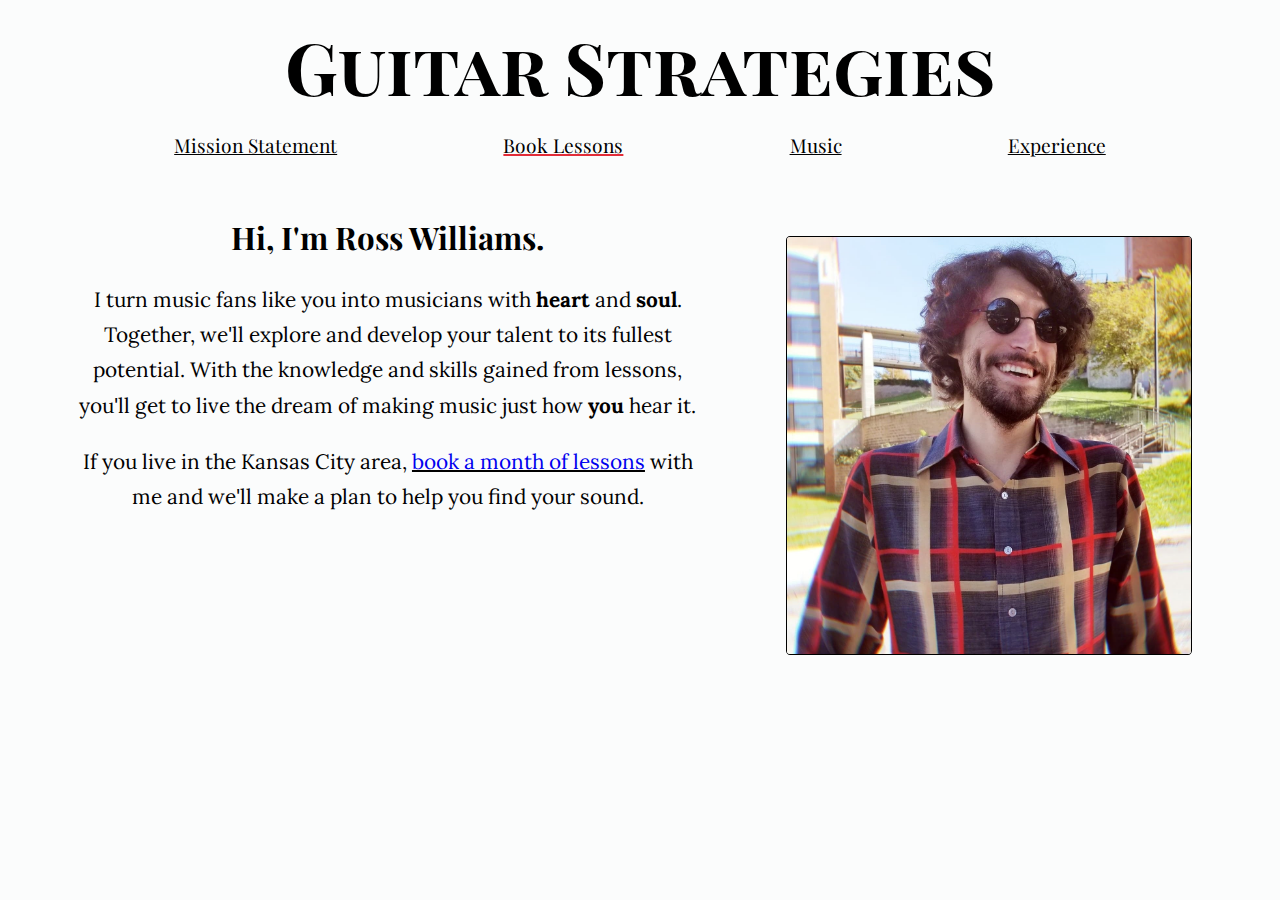
<file: index.html>
<!DOCTYPE html>
<html lang="en">
  <head>
    <meta charset="utf-8" />
    <meta name="viewport" content="width=device-width, initial-scale=1.0" />
    <meta http-equiv="X-UA-Compatible" content="ie=edge" />
    <link rel="stylesheet" href="style.css" />
    <title>Guitar Strategies: Guitar Lessons Online and In Person</title>
    <link rel="preconnect" href="https://fonts.googleapis.com" />
    <link rel="preconnect" href="https://fonts.gstatic.com" crossorigin />
    <link
      href="https://fonts.googleapis.com/css2?family=Lora:ital,wght@0,400;0,700;1,400&family=Manrope:wght@400;700&family=Merriweather:ital,wght@0,400;0,700;1,400&family=Oswald:wght@400;500&family=Playfair+Display+SC:wght@400;700&family=Playfair+Display:ital,wght@0,400;0,700;1,400&display=swap"
      rel="stylesheet"
    />
  </head>

  <body class="index-body">
    <h1><a href="index.html">Guitar Strategies</a></h1>
    <header>
      <nav>
        <li><a href="mission-statement.html">Mission Statement</a></li>
        <li>
          <a class="book-lessons-nav" href="book-lessons.html">Book Lessons</a>
        </li>
        <li><a href="music.html">Music</a></li>
        <li><a href="experience.html">Experience</a></li>
      </nav>
    </header>
    <section class="index-content-wrap">
      <img
        class="index-img"
        src="./img/Cropped-Ross-black-sunglasses copy.jpeg"
        alt="Ross smiling outdoors"
      />
      <div class="index-text">
        <h2>Hi, I'm Ross Williams.</h2>
        <p>
          I turn music fans like you into musicians with
          <strong>heart</strong> and <strong>soul</strong>. Together, we'll
          explore and develop your talent to its fullest potential. With the
          knowledge and skills gained from lessons, you'll get to live the dream
          of making music just how <strong>you</strong> hear it.
        </p>
        <p>
          If you live in the Kansas City area,
          <a class="index-book-lessons" href="book-lessons.html"
            >book a month of lessons</a
          >
          with me and we'll make a plan to help you find your sound.
        </p>
      </div>
    </section>
  </body>
</html>
</file>
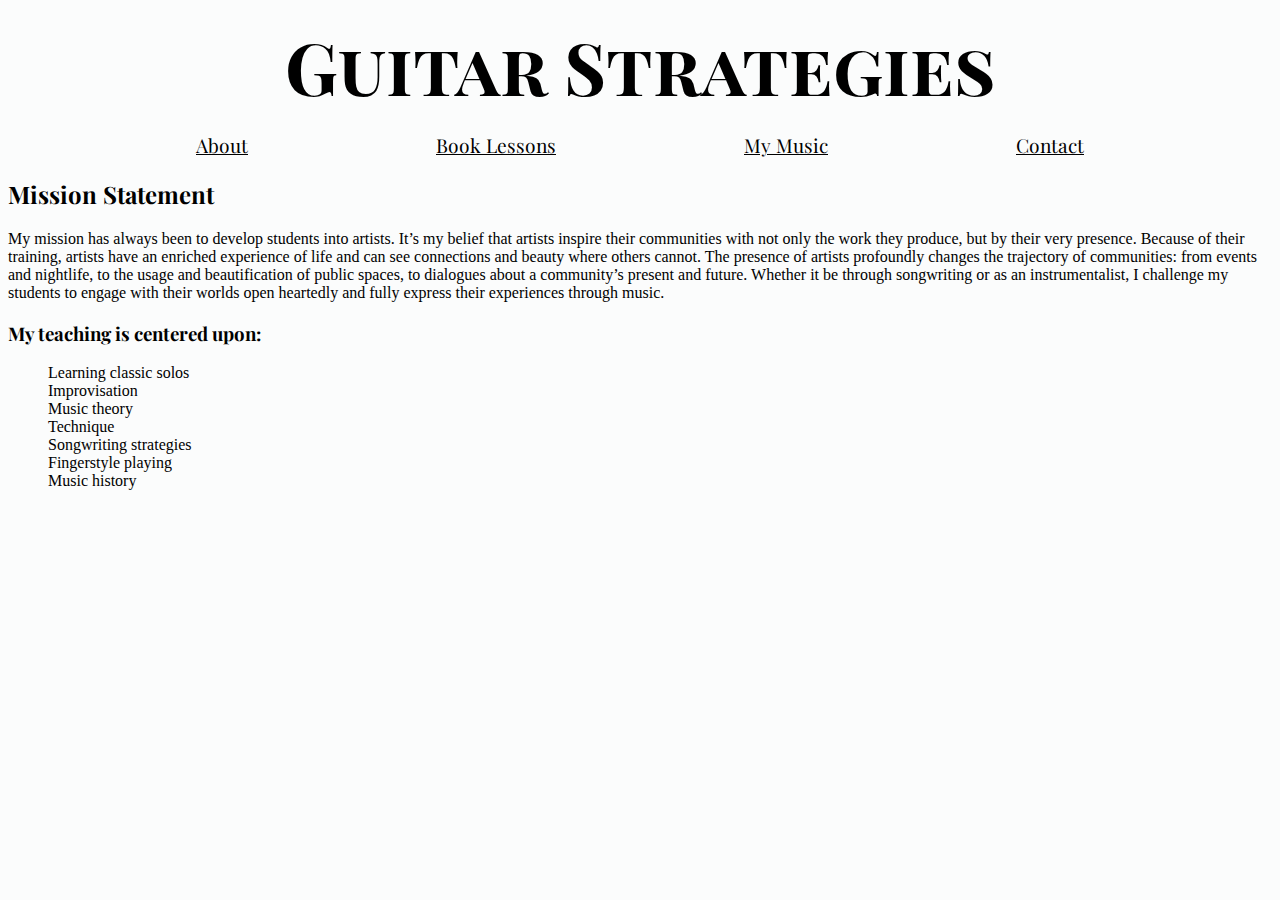
<file: about.html>
<!DOCTYPE html>
<html lang="en">

<head>
    <meta charset="utf-8">
    <meta name="viewport" content="width=device-width, initial-scale=1.0">
    <meta http-equiv="X-UA-Compatible" content="ie=edge">
    <link rel="stylesheet" href="style.css">
    <title>Guitar Strategies: Guitar Lessons Online and In Person</title>
    <link rel="preconnect" href="https://fonts.googleapis.com">
    <link rel="preconnect" href="https://fonts.gstatic.com" crossorigin>
    <link
        href="https://fonts.googleapis.com/css2?family=Lora:ital,wght@0,400;0,700;1,400&family=Manrope:wght@400;700&family=Merriweather:ital,wght@0,400;0,700;1,400&family=Oswald:wght@400;500&family=Playfair+Display+SC:wght@400;700&family=Playfair+Display:ital,wght@0,400;0,700;1,400&display=swap"
        rel="stylesheet">
</head>

<body>
    <h1><a href="index.html">Guitar Strategies</a></h1>
    <header>
        <nav>
            <li><a href="about.html">About</a></li>
            <li><a class="book-lessons" href="#">Book Lessons</a> </li>
            <li><a href="#">My Music</a> </li>
            <li><a href="#">Contact</a> </li>
        </nav>
    </header>
    <section class="about">
        <h2>Mission Statement</h2>
        <p>
            My mission has always been to develop students into artists. It’s my belief that artists inspire their
            communities with
            not only the work they produce, but by their very presence. Because of their training, artists have an
            enriched
            experience of life and can see connections and beauty where others cannot. The presence of artists
            profoundly changes
            the trajectory of communities: from events and nightlife, to the usage and beautification of public spaces,
            to
            dialogues
            about a community’s present and future. Whether it be through songwriting or as an instrumentalist, I
            challenge my
            students to engage with their worlds open heartedly and fully express their experiences through music.
        </p>
        <h3>My teaching is centered upon:</h3>
        <ul>
            <li>Learning classic solos</li>
            <li>Improvisation</li>
            <li>Music theory</li>
            <li>Technique</li>
            <li>Songwriting strategies</li>
            <li>Fingerstyle playing</li>
            <li>Music history</li>
        </ul>
    </section>
</body>

</html>
</file>
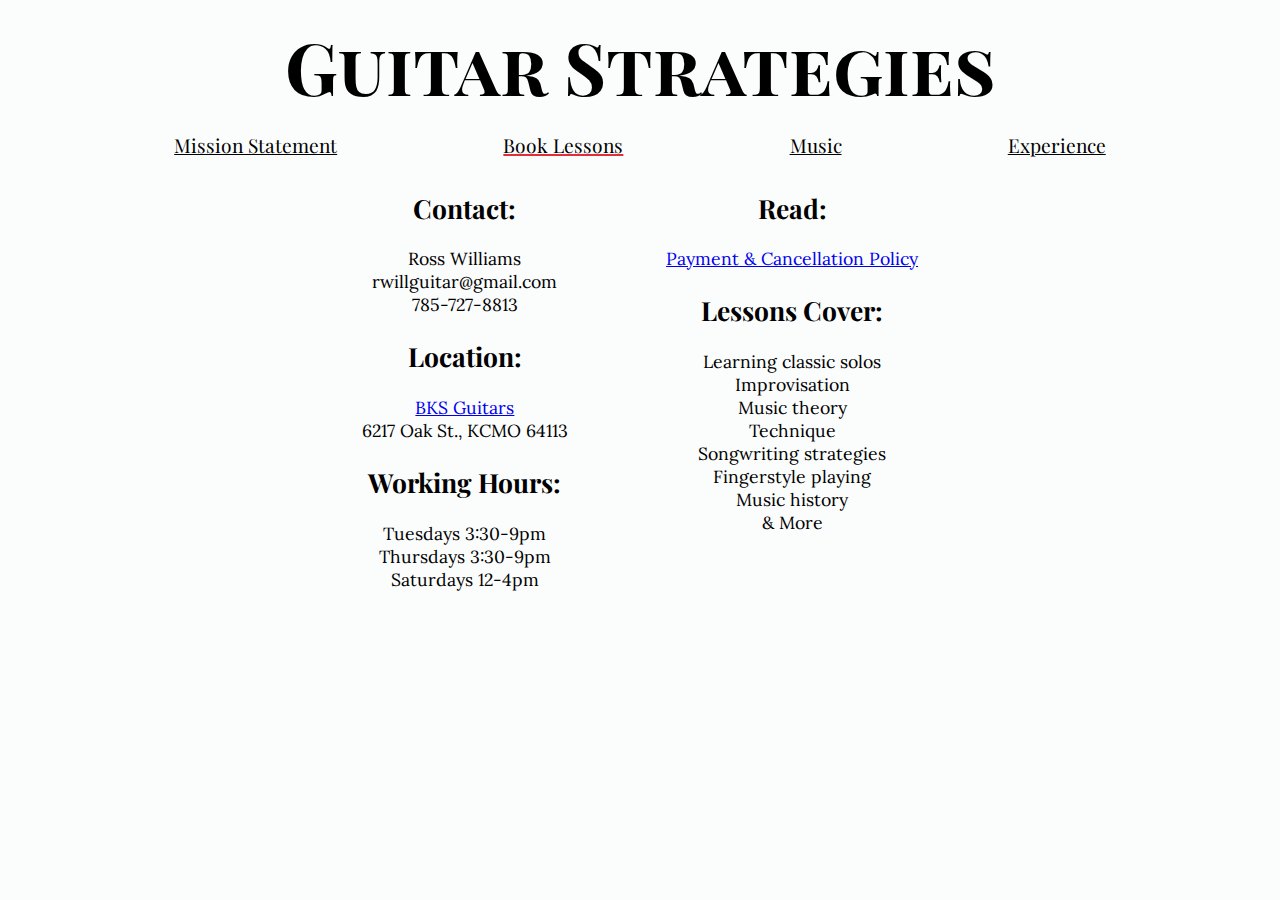
<file: book-lessons.html>
<!DOCTYPE html>
<html lang="en">
  <head>
    <meta charset="utf-8" />
    <meta name="viewport" content="width=device-width, initial-scale=1.0" />
    <meta http-equiv="X-UA-Compatible" content="ie=edge" />
    <link rel="stylesheet" href="style.css" />
    <title>Guitar Strategies: Guitar Lessons Online and In Person</title>
    <link rel="preconnect" href="https://fonts.googleapis.com" />
    <link rel="preconnect" href="https://fonts.gstatic.com" crossorigin />
    <link
      href="https://fonts.googleapis.com/css2?family=Lora:ital,wght@0,400;0,700;1,400&family=Manrope:wght@400;700&family=Merriweather:ital,wght@0,400;0,700;1,400&family=Oswald:wght@400;500&family=Playfair+Display+SC:wght@400;700&family=Playfair+Display:ital,wght@0,400;0,700;1,400&display=swap"
      rel="stylesheet"
    />
  </head>

  <body>
    <h1><a href="index.html">Guitar Strategies</a></h1>
    <header>
      <nav>
        <li><a href="mission-statement.html">Mission Statement</a></li>
        <li>
          <a class="book-lessons-nav" href="book-lessons.html">Book Lessons</a>
        </li>
        <li><a href="music.html">Music</a></li>
        <li><a href="experience.html">Experience</a></li>
      </nav>
    </header>
    <section class="book-lessons-1">
      <h2>Contact:</h2>
      <li>Ross Williams</li>
      <li>rwillguitar@gmail.com</li>
      <li>785-727-8813</li>
      <h2>Location:</h2>
      <li>
        <a href="http://www.brooksideguitars.com/" target="_blank"
          >BKS Guitars</a
        >
      </li>
      <li>6217 Oak St., KCMO 64113​</li>

      <h2>Working Hours:</h2>
      <li>Tuesdays 3:30-9pm</li>
      <li>Thursdays 3:30-9pm</li>
      <li>Saturdays 12-4pm</li>
    </section>
    <section class="book-lessons-2">
      <h2>Read:</h2>
      <li>
        <a
          class="policy"
          href="https://docs.google.com/document/d/e/2PACX-1vR3OGJUnJmhKElcpsIW4rwm8p1UYawxTyuAikcgIUG1dRIX_gm4BMd1mzZ-7mQh2Re1v8dkjiGQU-MZ/pub"
          target="_blank"
          >Payment & Cancellation Policy</a
        >
      </li>
      <h2>Lessons Cover:</h2>
      <li>Learning classic solos</li>
      <li>Improvisation</li>
      <li>Music theory</li>
      <li>Technique</li>
      <li>Songwriting strategies</li>
      <li>Fingerstyle playing</li>
      <li>Music history</li>
      <li>& More</li>
    </section>
    <br />
  </body>
</html>
</file>
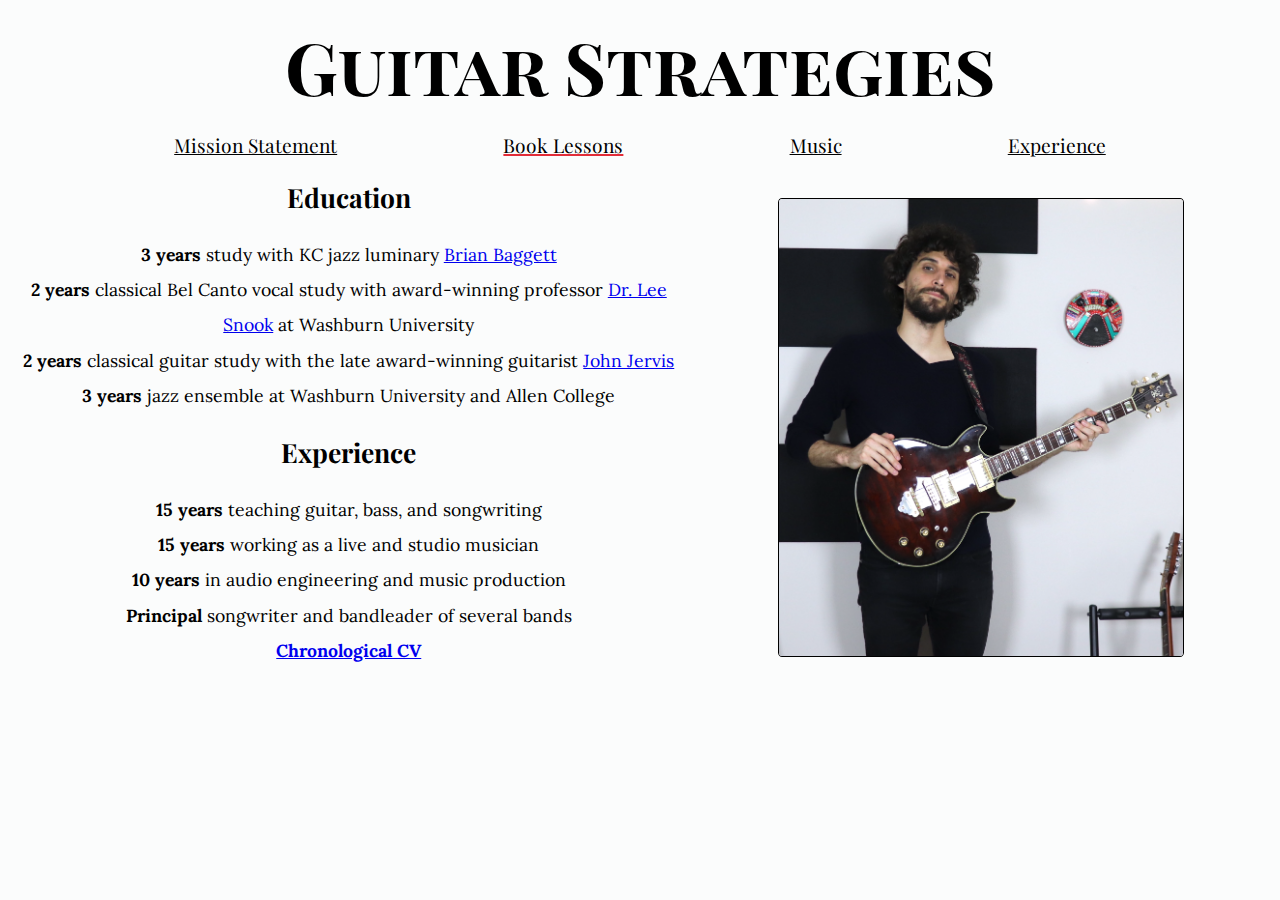
<file: experience.html>
<!DOCTYPE html>
<html lang="en">
  <head>
    <meta charset="utf-8" />
    <meta name="viewport" content="width=device-width, initial-scale=1.0" />
    <meta http-equiv="X-UA-Compatible" content="ie=edge" />
    <link rel="stylesheet" href="style.css" />
    <title>Guitar Strategies: Guitar Lessons Online and In Person</title>
    <link rel="preconnect" href="https://fonts.googleapis.com" />
    <link rel="preconnect" href="https://fonts.gstatic.com" crossorigin />
    <link
      href="https://fonts.googleapis.com/css2?family=Lora:ital,wght@0,400;0,700;1,400&family=Manrope:wght@400;700&family=Merriweather:ital,wght@0,400;0,700;1,400&family=Oswald:wght@400;500&family=Playfair+Display+SC:wght@400;700&family=Playfair+Display:ital,wght@0,400;0,700;1,400&display=swap"
      rel="stylesheet"
    />
  </head>

  <body>
    <h1><a href="index.html">Guitar Strategies</a></h1>
    <header>
      <nav>
        <li><a href="mission-statement.html">Mission Statement</a></li>
        <li>
          <a class="book-lessons-nav" href="book-lessons.html">Book Lessons</a>
        </li>
        <li><a href="music.html">Music</a></li>
        <li><a href="experience.html">Experience</a></li>
      </nav>
    </header>
    <div class="exp-content-wrap">
      <img
        src="./img/Ross Studio Website.png"
        alt="Ross in his home studio"
        class="exp-img"
      />
      <section class="education">
        <h2>Education</h2>
        <li>
          <strong>3 years</strong> study with KC jazz luminary
          <a href="http://brianbaggett.net/home.html" target="_blank"
            >Brian Baggett</a
          >
        </li>
        <li>
          <strong>2 years</strong> classical Bel Canto vocal study with
          award-winning professor
          <a href="https://wualumni.org/Snook" target="_blank">Dr. Lee Snook</a>
          at Washburn University
        </li>
        <li>
          <strong>2 years</strong> classical guitar study with the late
          award-winning guitarist
          <a
            href="https://www2.ljworld.com/news/2013/oct/26/2013-phoenix-awards-classical-guitarist-finds-life/"
            target="_blank"
            >John Jervis</a
          >
        </li>
        <li>
          <strong>3 years</strong> jazz ensemble at Washburn University and
          Allen College
        </li>
      </section>
      <section class="experience">
        <h2>Experience</h2>
        <li>
          <strong>15 years</strong> teaching guitar, bass, and songwriting
        </li>
        <li><strong>15 years</strong> working as a live and studio musician</li>
        <li>
          <strong>10 years</strong> in audio engineering and music production
        </li>
        <li>
          <strong>Principal</strong> songwriter and bandleader of several bands
        </li>
        <li>
          <strong
            ><a
              href="https://docs.google.com/document/d/e/2PACX-1vRQTepg1UreoVfknfCip72AmZP9V_aXuHMn3KNXabvHIpnA6SZtzB7spXnSovLjyaHAvc53KHk63eRl/pub"
              target="_blank"
              >Chronological CV</a
            ></strong
          >
        </li>
      </section>
    </div>
  </body>
</html>
</file>
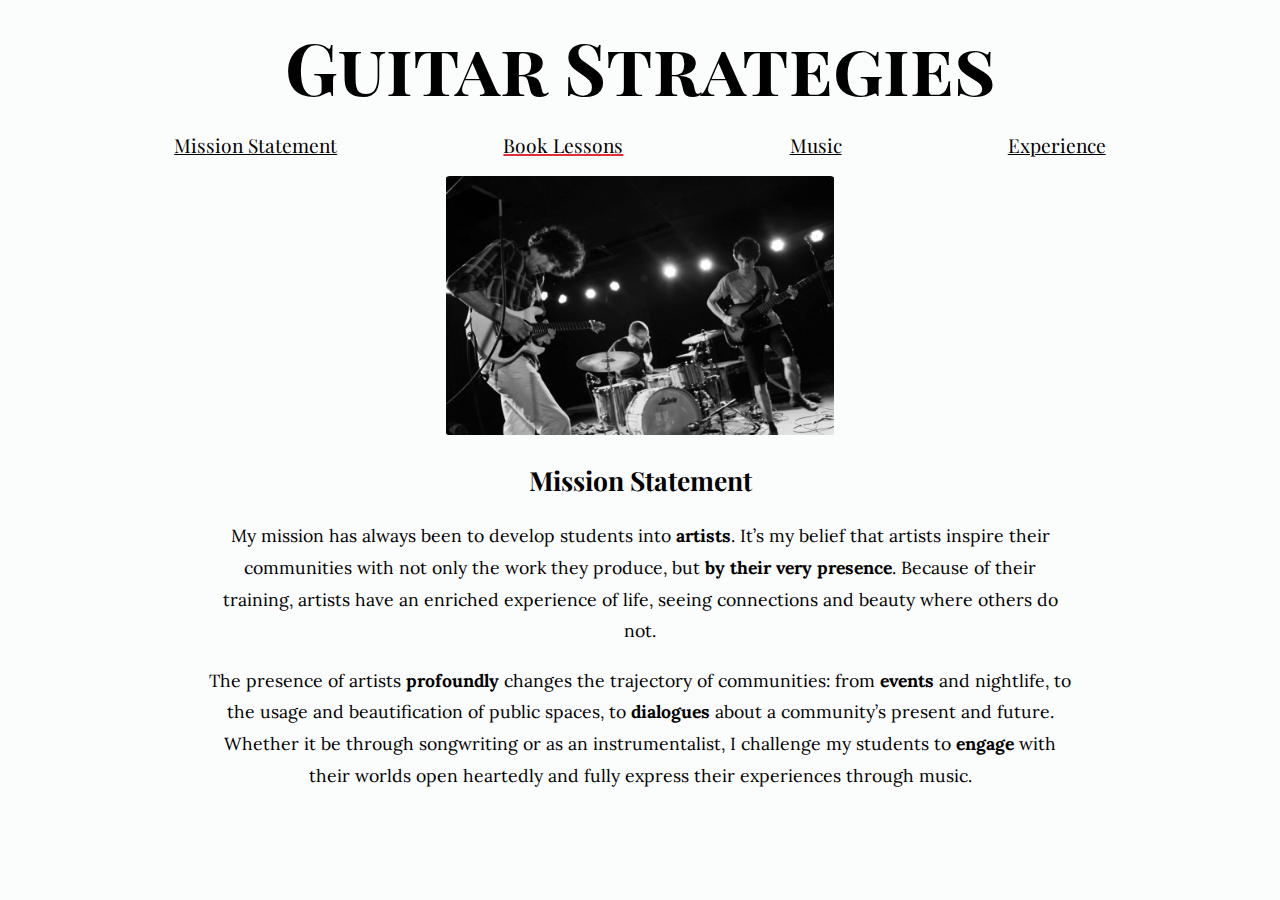
<file: mission-statement.html>
<!DOCTYPE html>
<html lang="en">
  <head>
    <meta charset="utf-8" />
    <meta name="viewport" content="width=device-width, initial-scale=1.0" />
    <meta http-equiv="X-UA-Compatible" content="ie=edge" />
    <link rel="stylesheet" href="style.css" />
    <title>Guitar Strategies: Guitar Lessons Online and In Person</title>
    <link rel="preconnect" href="https://fonts.googleapis.com" />
    <link rel="preconnect" href="https://fonts.gstatic.com" crossorigin />
    <link
      href="https://fonts.googleapis.com/css2?family=Lora:ital,wght@0,400;0,700;1,400&family=Manrope:wght@400;700&family=Merriweather:ital,wght@0,400;0,700;1,400&family=Oswald:wght@400;500&family=Playfair+Display+SC:wght@400;700&family=Playfair+Display:ital,wght@0,400;0,700;1,400&display=swap"
      rel="stylesheet"
    />
  </head>

  <body>
    <h1><a href="index.html">Guitar Strategies</a></h1>
    <header>
      <nav>
        <li><a href="mission-statement.html">Mission Statement</a></li>
        <li>
          <a class="book-lessons-nav" href="book-lessons.html">Book Lessons</a>
        </li>
        <li><a href="music.html">Music</a></li>
        <li><a href="experience.html">Experience</a></li>
      </nav>
    </header>
    <section class="mission-statement">
      <img
        src="./img/No Cave farmers ball finals.jpg"
        alt="guitar teacher's rock band"
      />
      <h2>Mission Statement</h2>
      <p>
        My mission has always been to develop students into
        <strong>artists</strong>. It’s my belief that artists inspire their
        communities with not only the work they produce, but
        <strong>by their very presence</strong>. Because of their training,
        artists have an enriched experience of life, seeing connections and
        beauty where others do not.
      </p>
      <p>
        The presence of artists
        <strong>profoundly</strong> changes the trajectory of communities: from
        <strong>events</strong> and nightlife, to the usage and beautification
        of public spaces, to
        <strong>dialogues</strong>
        about a community’s present and future. Whether it be through
        songwriting or as an instrumentalist, I challenge my students to
        <strong>engage</strong> with their worlds open heartedly and fully
        express their experiences through music.
      </p>
    </section>
  </body>
</html>
</file>
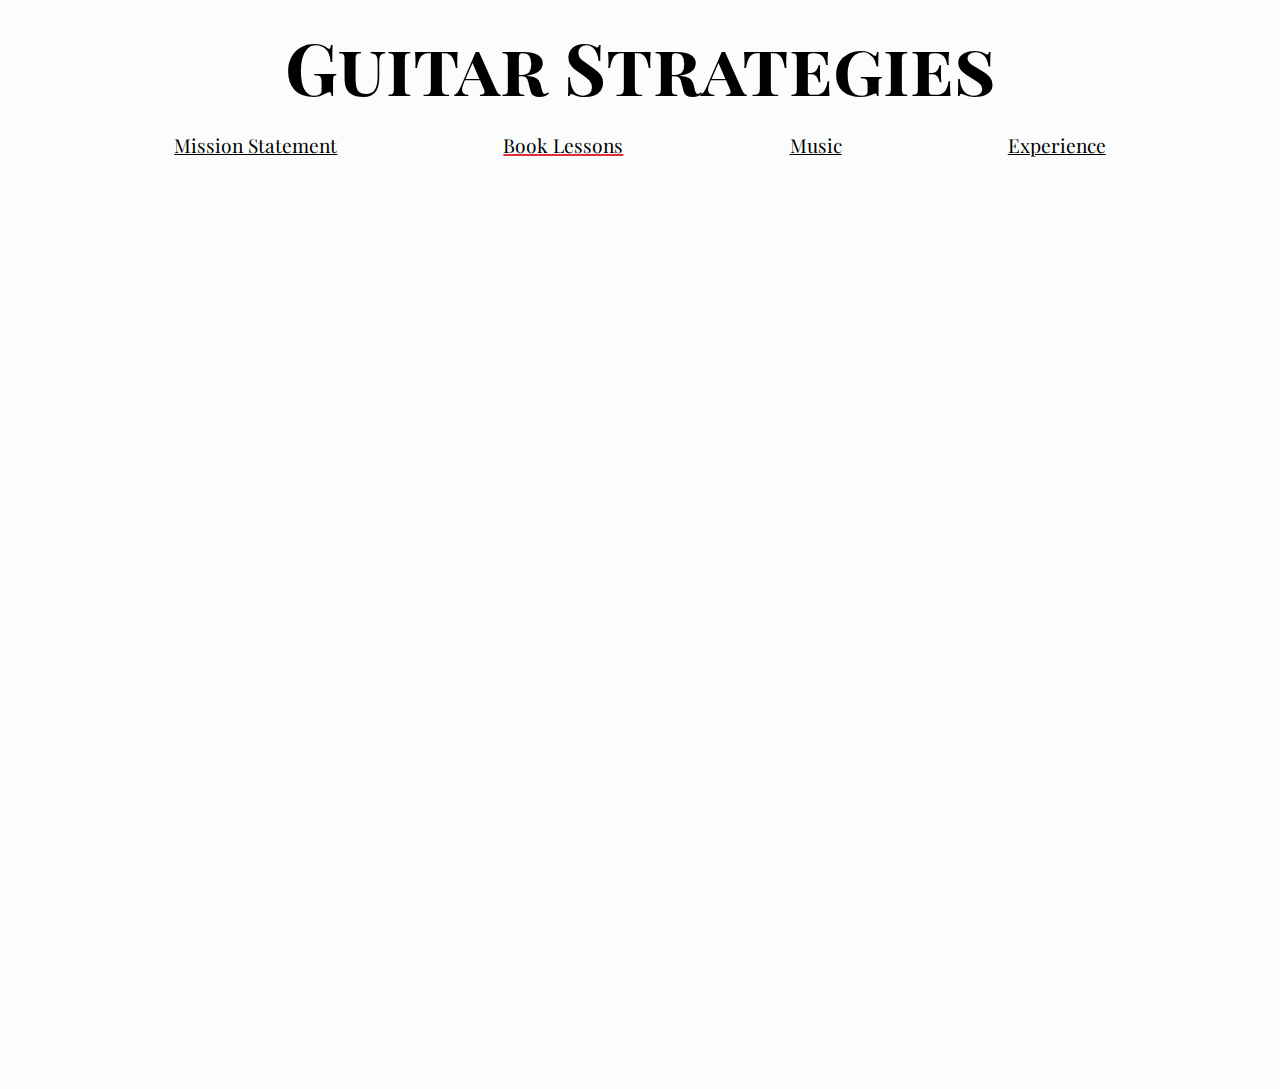
<file: music.html>
<!DOCTYPE html>
<html lang="en">

<head>
    <meta charset="utf-8">
    <meta name="viewport" content="width=device-width, initial-scale=1.0">
    <meta http-equiv="X-UA-Compatible" content="ie=edge">
    <link rel="stylesheet" href="style.css">
    <title>Guitar Strategies: Guitar Lessons Online and In Person</title>
    <link rel="preconnect" href="https://fonts.googleapis.com">
    <link rel="preconnect" href="https://fonts.gstatic.com" crossorigin>
    <link
        href="https://fonts.googleapis.com/css2?family=Lora:ital,wght@0,400;0,700;1,400&family=Manrope:wght@400;700&family=Merriweather:ital,wght@0,400;0,700;1,400&family=Oswald:wght@400;500&family=Playfair+Display+SC:wght@400;700&family=Playfair+Display:ital,wght@0,400;0,700;1,400&display=swap"
        rel="stylesheet">
</head>

<body>
    <h1><a href="index.html">Guitar Strategies</a></h1>
    <header>
        <nav>
            <li><a href="mission-statement.html">Mission Statement</a></li>
            <li><a class="book-lessons-nav" href="book-lessons.html">Book Lessons</a> </li>
            <li><a href="music.html">Music</a> </li>
            <li><a href="experience.html">Experience</a> </li>
        </nav>
    </header>
    <div class="music-wrap">
        <section class="bandcamp-embeds">
            <iframe style="border: 0; width: 350px; height: 470px;"
                src="https://bandcamp.com/EmbeddedPlayer/album=1239022070/size=large/bgcol=ffffff/linkcol=0687f5/tracklist=false/transparent=true/"
                seamless><a href="https://wildeyeanditsseekers.bandcamp.com/album/fire-in-the-sky">Fire In The Sky by
                    Wild
                    Eye</a></iframe>
            <iframe style="border: 0; width: 350px; height: 470px;"
                src="https://bandcamp.com/EmbeddedPlayer/album=2509945847/size=large/bgcol=ffffff/linkcol=0687f5/tracklist=false/transparent=true/"
                seamless><a href="https://nocave.bandcamp.com/album/eyes-brighter-than-the-sun">Eyes Brighter Than The
                    Sun
                    by No
                    Cave</a></iframe>
            <iframe style="border: 0; width: 350px; height: 470px;"
                src="https://bandcamp.com/EmbeddedPlayer/album=387644814/size=large/bgcol=ffffff/linkcol=0687f5/tracklist=false/transparent=true/"
                seamless><a href="https://thisevil.bandcamp.com/album/death-in-slow-motion">Death In Slow Motion by This
                    Evil</a></iframe>
        </section>
        <section class="youtube-embeds">
            <iframe width="560" height="315"
                src="https://www.youtube.com/embed/videoseries?list=PL1Gp5SAAmxwWk5O8tz4yk889Ev-0TGVJ7"
                title="YouTube video player" frameborder="0"
                allow="accelerometer; autoplay; clipboard-write; encrypted-media; gyroscope; picture-in-picture"
                allowfullscreen></iframe>
            <iframe width="560" height="315"
                src="https://www.youtube.com/embed/videoseries?list=PLRT9qxolGHUiER4po5dChjI4MLPckTuZ4"
                title="YouTube video player" frameborder="0"
                allow="accelerometer; autoplay; clipboard-write; encrypted-media; gyroscope; picture-in-picture"
                allowfullscreen></iframe>
            <iframe width="560" height="315" src="https://www.youtube.com/embed/FIlqD9k2HhY"
                title="YouTube video player" frameborder="0"
                allow="accelerometer; autoplay; clipboard-write; encrypted-media; gyroscope; picture-in-picture"
                allowfullscreen></iframe>
        </section>
    </div>
</body>

</html>
</file>
<file: style.css>
/*-----------COLORS------------

Marigold #eba832



*/
/* --------------General Formatting-------------- */
h1 {
  font-family: "Playfair Display SC", serif;
  font-size: 4.5em;
  text-align: center;
  padding: none;
  margin: 0.25em;
}

h1 a {
  color: inherit;
  text-decoration: none;
}

a:visited {
  color: black;
}

h2,
h3 {
  font-family: "playfair display", serif;
}

body {
  background: #fbfcfc;
}

/*--------------Navigation Formatting--------------*/

nav {
  font-family: "Playfair Display", serif;
  font-size: 1.2em;
  display: flex;
  justify-content: space-evenly;
  margin: 0.5em auto;
  overflow: visible;
}

nav a {
  color: inherit;
}

nav a:hover {
  text-decoration: none;
}

li {
  list-style-type: none;
}

.book-lessons-nav {
  text-decoration: underline 2px solid #e22c38;
}

/*--------------Index Page Formatting----------------------*/

.index-book-lessons {
  text-decoration: underline 1.5px solid black;
}

.index-img {
  width: 32%;
  height: auto;
  float: right;
  margin: 1em 5em;
  border-radius: 1%;
  border: 1px solid black;
}

.index-text {
  text-align: center;
  font-size: 1.3em;
  font-family: "Lora", serif;
  margin: 3em;
  line-height: 1.7em;
}

/*--------------Mission Statement Formatting-----------------*/
.mission-statement {
  text-align: center;
  margin-left: 200px;
  margin-right: 200px;
  font-family: "Lora", serif;
  font-size: 1.1em;
}

.mission-statement img {
  display: inline-flex;
  justify-content: flex-start;
  margin-top: 1%;
  width: 45%;
  height: auto;
  border-radius: 1%;
}

.mission-statement p {
  line-height: 1.8em;
}

/*---------------Music Formatting---------------*/

.bandcamp-embeds,
.youtube-embeds {
  display: flex;
  justify-content: center;
}

iframe {
  margin: 2em;
}

/*--------------------Book Lessons Formatting----------------------*/

.book-lessons-1,
.book-lessons-2 {
  font-family: "Lora", serif;
  font-size: 1.1em;
  text-align: center;
}
.book-lessons-1 {
  margin-left: 28%;
  float: left;
}
.book-lessons-2 {
  margin-right: 28%;
  float: right;
}

/*-------------------Experience Formatting---------------------*/
.exp-content-wrap {
  font-family: "Lora", serif;
  font-size: 1.1em;
  text-align: center;
  line-height: 2em;
}

.exp-img {
  width: 32%;
  height: auto;
  float: right;
  margin: 1em 5em;
  border-radius: 1%;
  border: 1px solid black;
}

.exp-content-wrap li {
  list-style-type: none;
}

.experience {
  display: flow-root;
}

/*-----------------Responsive Formatting----------------------*/

@media only screen and (max-width: 900px) {
  .exp-content-wrap {
    text-align: center;
    display: block;
    justify-content: center;
  }

  .exp-img {
    float: none;
  }

  .index-img {
    display: flex;
    margin: auto;
    float: none;
  }

  .mission-statement {
    margin: 2rem;
  }

  .index-text {
    margin-top: 20px;
  }

  iframe {
    display: flex;
    align-items: center;
    margin: 2em auto;
  }

  .bandcamp-embeds,
  .youtube-embeds {
    display: block;
  }

  .youtube-vid {
    width: 350px;
    height: 300px;
  }

  h1 {
    font-size: 3.5em;
  }

  header {
    text-align: center;
  }

  nav {
    display: block;
  }

  nav li {
    margin: 0.7em;
  }
  .book-lessons-1,
  .book-lessons-2 {
    margin: auto;
    float: none;
  }
}
</file>
